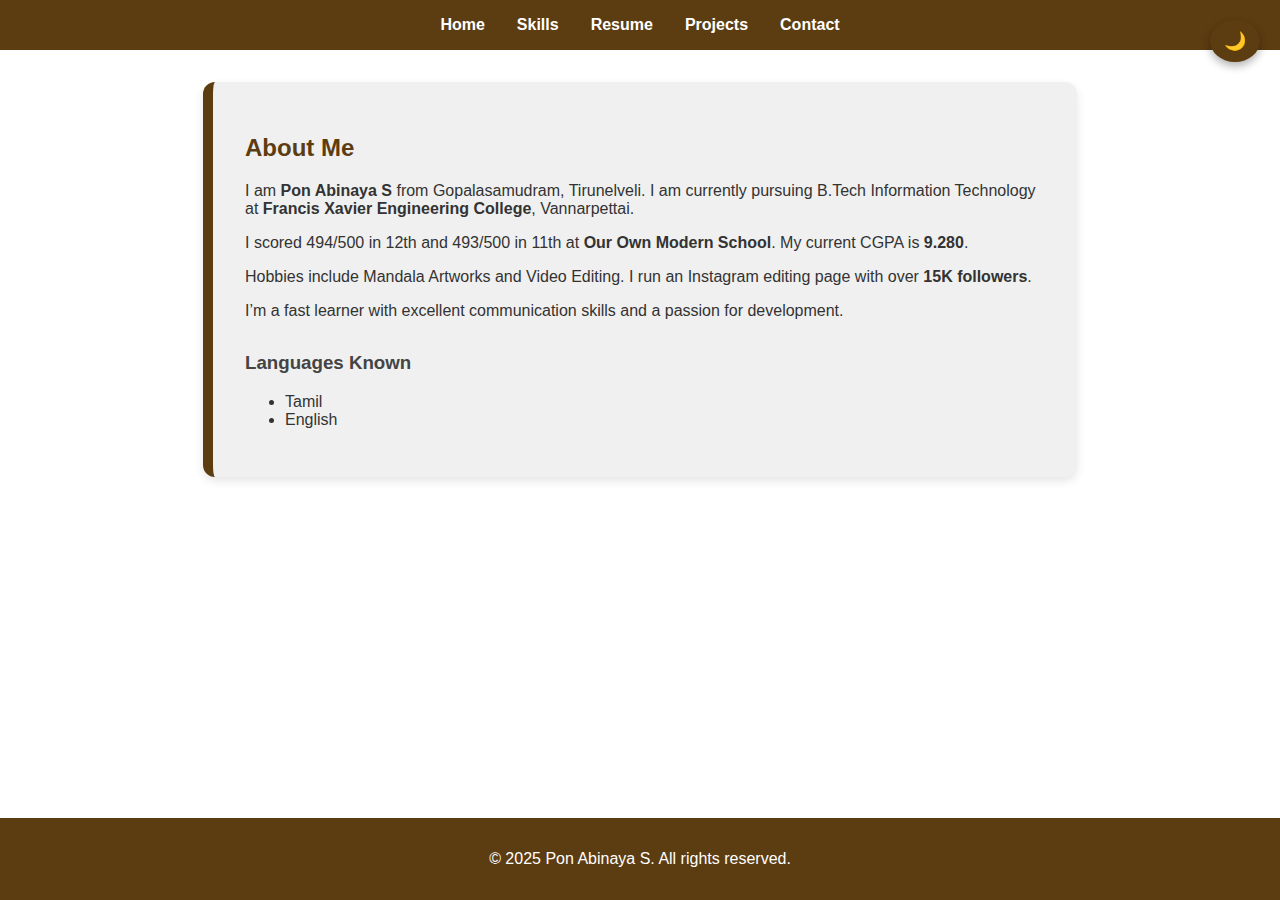
<file: about.html>
<!DOCTYPE html>
<html lang="en">
<head>
  <meta charset="UTF-8" />
  <meta name="viewport" content="width=device-width, initial-scale=1.0"/>
  <title>About Me - Pon Abinaya</title>
  <link rel="stylesheet" href="style.css" />
</head>
<body>
  <nav>
    <ul class="navbar">
      <li><a href="index.html">Home</a></li>
      <li><a href="skills.html">Skills</a></li>
      <li><a href="resume.html">Resume</a></li>
      <li><a href="projects.html">Projects</a></li>
      <li><a href="contact.html">Contact</a></li>
    </ul>
  </nav>

  <main>
    <div class="box">
      <h2>About Me</h2>
      <p>I am <strong>Pon Abinaya S</strong> from Gopalasamudram, Tirunelveli. I am currently pursuing B.Tech Information Technology at <strong>Francis Xavier Engineering College</strong>, Vannarpettai.</p>
      <p>I scored 494/500 in 12th and 493/500 in 11th at <strong>Our Own Modern School</strong>. My current CGPA is <strong>9.280</strong>.</p>
      <p>Hobbies include Mandala Artworks and Video Editing. I run an Instagram editing page with over <strong>15K followers</strong>.</p>
      <p>I’m a fast learner with excellent communication skills and a passion for development.</p>
      
      <h3>Languages Known</h3>
      <ul>
        <li>Tamil</li>
        <li>English</li>
      </ul>
    </div>
  </main>

  <button id="toggle-theme" title="Toggle dark mode">🌙</button>

  <footer>
    <p>&copy; 2025 Pon Abinaya S. All rights reserved.</p>
  </footer>

  <script src="script.js"></script>
</body>
</html>
</file>
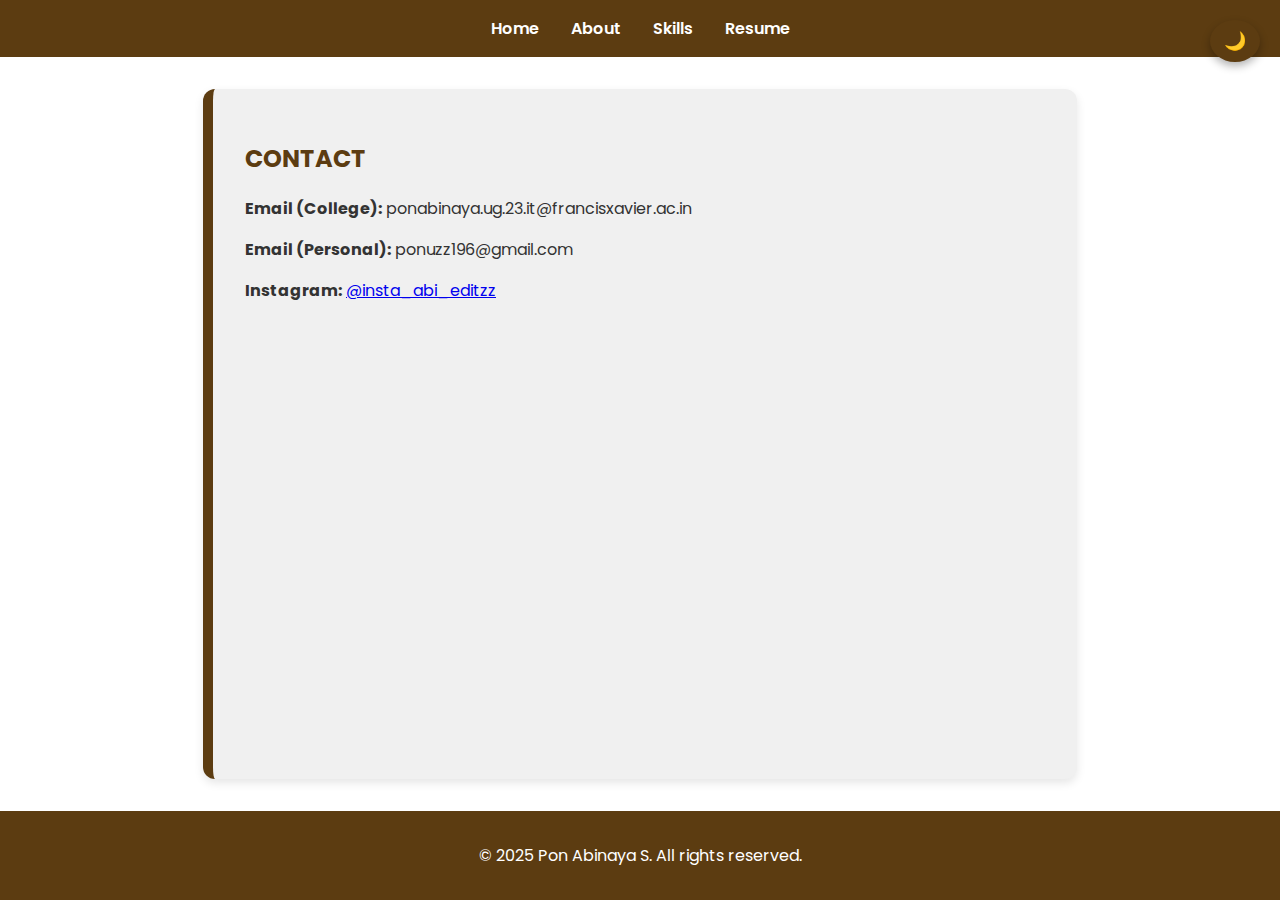
<file: contact.html>
<!DOCTYPE html>
<html lang="en">
<head>
  <meta charset="UTF-8">
  <meta name="viewport" content="width=device-width, initial-scale=1.0">
  <title>Contact</title>
  <link rel="stylesheet" href="style.css">
  <link href="https://fonts.googleapis.com/css2?family=Poppins:wght@400;600&display=swap" rel="stylesheet">
</head>
<body>
  <nav>
    <ul class="navbar">
      <li><a href="index.html">Home</a></li>
      <li><a href="about.html">About</a></li>
      <li><a href="skills.html">Skills</a></li>
      <li><a href="resume.html">Resume</a></li>
    </ul>
  </nav>

  <section class="box">
    <h2>CONTACT</h2>
    <p><strong>Email (College):</strong> ponabinaya.ug.23.it@francisxavier.ac.in</p>
    <p><strong>Email (Personal):</strong> ponuzz196@gmail.com</p>
    <p><strong>Instagram:</strong> <a href="https://instagram.com/insta_abi_editzz" target="_blank">@insta_abi_editzz</a></p>
  </section>

  <button id="toggle-theme" title="Toggle dark mode">🌙</button>

  <footer>
    <p>&copy; 2025 Pon Abinaya S. All rights reserved.</p>
  </footer>

  <script src="script.js"></script>
</body>
</html>
</file>
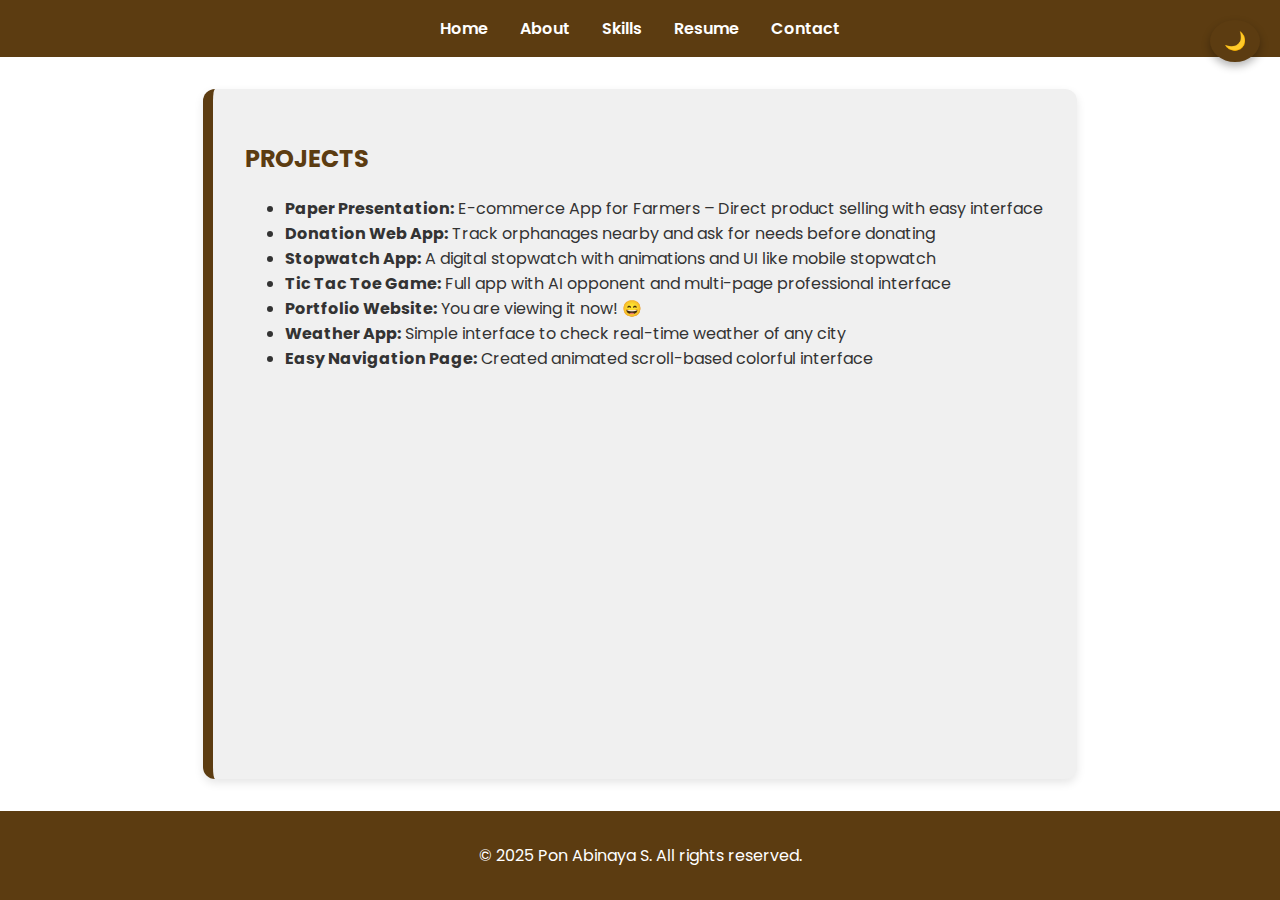
<file: projects.html>
<!DOCTYPE html>
<html lang="en">
<head>
  <meta charset="UTF-8">
  <meta name="viewport" content="width=device-width, initial-scale=1.0">
  <title>Projects</title>
  <link rel="stylesheet" href="style.css">
  <link href="https://fonts.googleapis.com/css2?family=Poppins:wght@400;600&display=swap" rel="stylesheet">
</head>
<body>
  <nav>
    <ul class="navbar">
      <li><a href="index.html">Home</a></li>
      <li><a href="about.html">About</a></li>
      <li><a href="skills.html">Skills</a></li>
      <li><a href="resume.html">Resume</a></li>
      <li><a href="contact.html">Contact</a></li>
    </ul>
  </nav>

  <section class="box">
    <h2>PROJECTS</h2>
    <ul>
      <li><strong>Paper Presentation:</strong> E-commerce App for Farmers – Direct product selling with easy interface</li>
      <li><strong>Donation Web App:</strong> Track orphanages nearby and ask for needs before donating</li>
      <li><strong>Stopwatch App:</strong> A digital stopwatch with animations and UI like mobile stopwatch</li>
      <li><strong>Tic Tac Toe Game:</strong> Full app with AI opponent and multi-page professional interface</li>
      <li><strong>Portfolio Website:</strong> You are viewing it now! 😄</li>
      <li><strong>Weather App:</strong> Simple interface to check real-time weather of any city</li>
      <li><strong>Easy Navigation Page:</strong> Created animated scroll-based colorful interface</li>
    </ul>
  </section>

  <button id="toggle-theme" title="Toggle dark mode">🌙</button>

  <footer class="fixed-footer">
    <p>&copy; 2025 Pon Abinaya S. All rights reserved.</p>
  </footer>

  <script src="script.js"></script>
</body>
</html>
</file>
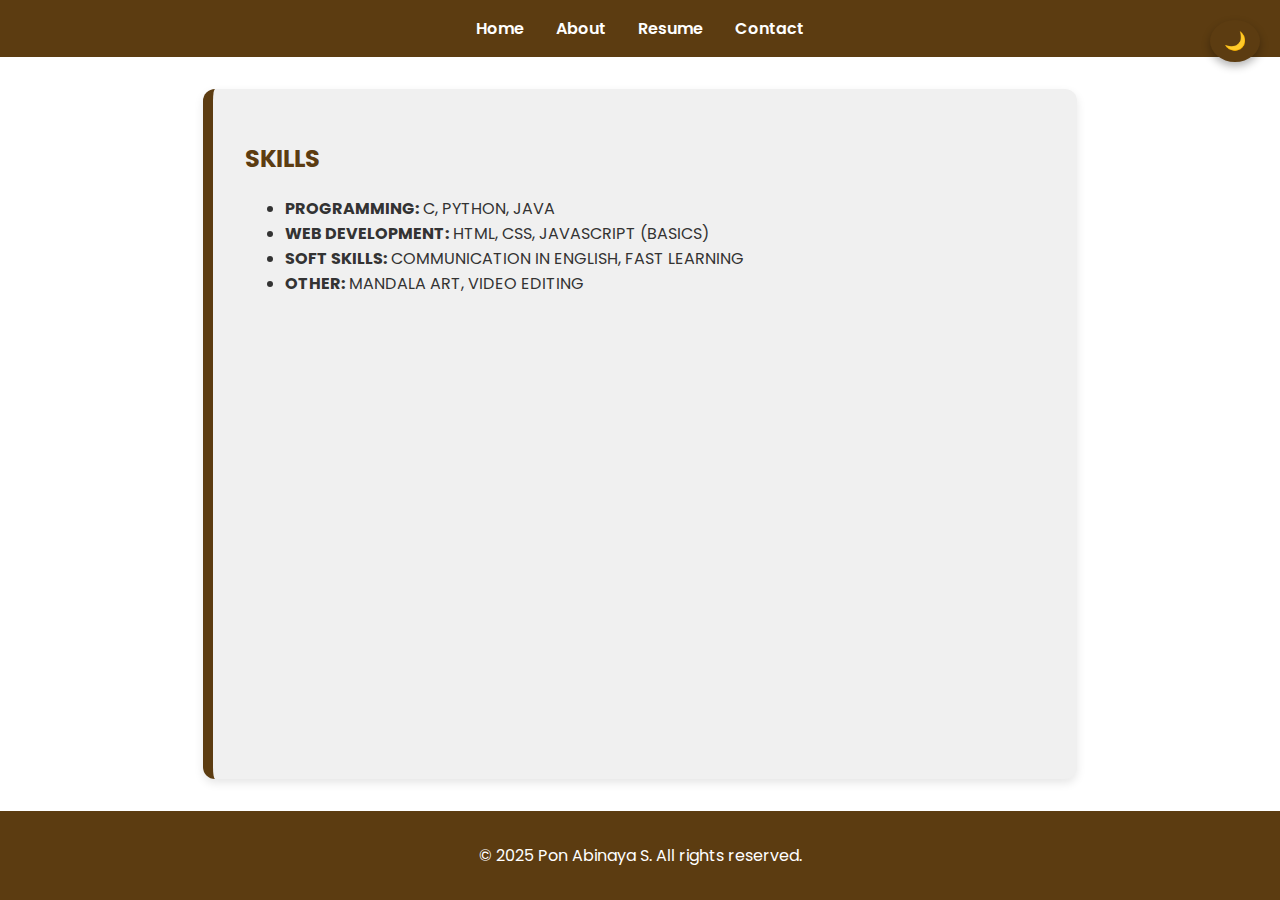
<file: skills.html>
<!DOCTYPE html>
<html lang="en">
<head>
  <meta charset="UTF-8">
  <meta name="viewport" content="width=device-width, initial-scale=1.0">
  <title>Skills</title>
  <link rel="stylesheet" href="style.css">
  <link href="https://fonts.googleapis.com/css2?family=Poppins:wght@400;600&display=swap" rel="stylesheet">
</head>
<body>
  <nav>
    <ul class="navbar">
      <li><a href="index.html">Home</a></li>
      <li><a href="about.html">About</a></li>
      <li><a href="resume.html">Resume</a></li>
      <li><a href="contact.html">Contact</a></li>
    </ul>
  </nav>

  <section class="box">
    <h2>SKILLS</h2>
    <ul>
      <li><strong>PROGRAMMING:</strong> C, PYTHON, JAVA</li>
      <li><strong>WEB DEVELOPMENT:</strong> HTML, CSS, JAVASCRIPT (BASICS)</li>
      <li><strong>SOFT SKILLS:</strong> COMMUNICATION IN ENGLISH, FAST LEARNING</li>
      <li><strong>OTHER:</strong> MANDALA ART, VIDEO EDITING</li>
    </ul>
  </section>

  <button id="toggle-theme" title="Toggle dark mode">🌙</button>

  <footer>
    <p>&copy; 2025 Pon Abinaya S. All rights reserved.</p>
  </footer>

  <script src="script.js"></script>
</body>
</html>
</file>
<file: style.css>
/* Base styles */
body {
  margin: 0;
  font-family: 'Poppins', sans-serif;
  background-color: white;
  color: #333;
  scroll-behavior: smooth;
  min-height: 100vh;
  display: flex;
  flex-direction: column;
}

/* Navbar */
nav {
  background-color: #5c3c11;
  padding: 1rem;
  text-align: center;
}

.navbar {
  list-style: none;
  display: flex;
  justify-content: center;
  gap: 2rem;
  margin: 0;
  padding: 0;
}

.navbar a {
  color: white;
  text-decoration: none;
  font-weight: 600;
  transition: color 0.3s;
}

.navbar a:hover {
  color: #ccc;
}

/* Home Page Content */
.home-content {
  text-align: center;
  padding: 4rem 1rem;
  flex: 1;
}

.avatar {
  width: 200px;
  height: 200px;
  border-radius: 50%;
  object-fit: cover;
  margin-top: -40px;
  box-shadow: 0 0 20px rgba(0, 0, 0, 0.3);
  transition: transform 0.5s ease;
}

.avatar:hover {
  transform: scale(1.05) translateY(-5px);
}

.section-links {
  margin-top: 20px;
}

.btn {
  display: inline-block;
  margin: 0.5rem;
  padding: 0.5rem 1rem;
  background-color: #5c3c11;
  color: white;
  text-decoration: none;
  border-radius: 5px;
  transition: background-color 0.3s ease;
}

.btn:hover {
  background-color: #3e280a;
}

/* Box style for all section pages */
.box {
  background-color: #f0f0f0;
  border-left: 10px solid #5c3c11;
  margin: 2rem auto;
  padding: 2rem;
  width: 90%;
  max-width: 800px;
  border-radius: 12px;
  box-shadow: 0 4px 10px rgba(0, 0, 0, 0.1);
  animation: fadeInUp 1s ease-in-out;
  flex: 1;
}

h2 {
  color: #5c3c11;
}

h3 {
  margin-top: 2rem;
  color: #444;
}

/* Footer */
footer, .fixed-footer {
  background-color: #5c3c11;
  color: white;
  text-align: center;
  padding: 1rem;
  margin-top: auto;
}

/* Dark mode button */
#toggle-theme {
  position: fixed;
  top: 20px;
  right: 20px;
  background: #5c3c11;
  color: white;
  border: none;
  padding: 10px 14px;
  font-size: 18px;
  border-radius: 50%;
  cursor: pointer;
  z-index: 1000;
  box-shadow: 0 4px 8px rgba(0,0,0,0.3);
  transition: background-color 0.3s ease;
}

#toggle-theme:hover {
  background-color: #3e280a;
}

/* Dark mode classes */
body.dark {
  background-color: #1e1e1e;
  color: #eee;
}

nav.dark,
footer.dark {
  background-color: #333;
}

.navbar a.dark {
  color: #eee;
}

.box.dark {
  background-color: #2c2c2c;
  border-left-color: #eee;
}

.btn.dark {
  background-color: #333;
  color: #fff;
}

.btn.dark:hover {
  background-color: #444;
}

/* Animations */
@keyframes fadeInUp {
  from {
    opacity: 0;
    transform: translateY(30px);
  }
  to {
    opacity: 1;
    transform: translateY(0);
  }
}
</file>
